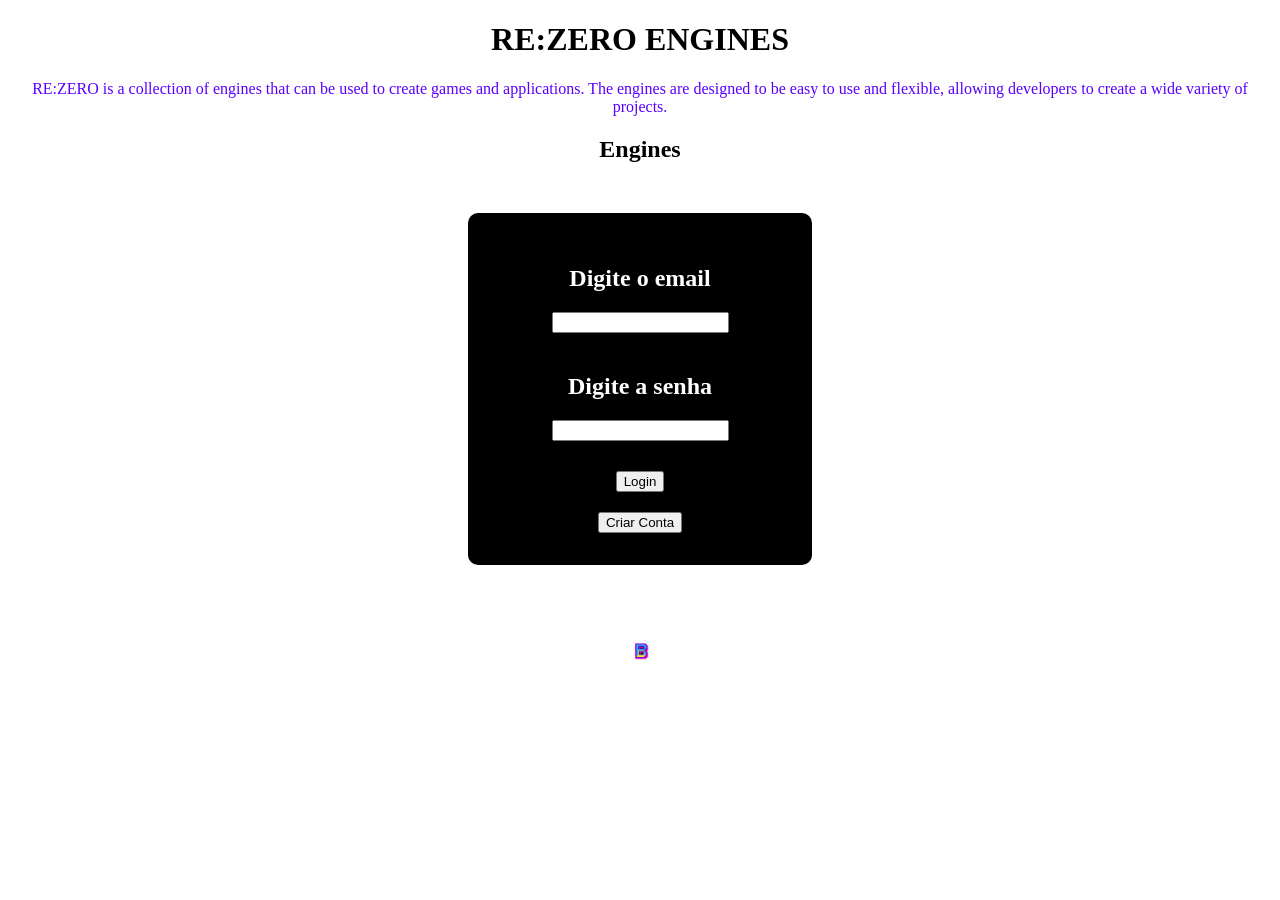
<file: INDEX.HTML>
<!DOCTYPE html>
<html lang="en">
<head>
    <meta charset="UTF-8">
    <meta name="viewport" content="width=device-width, initial-scale=1.0">
    <title>RE:ZERO</title>
    <link rel="icon" type="image/png" href="./assets/neo cyber B.png" sizes="32x32">
    <link rel="stylesheet" href="style.css">
 </head>
 <body>

 <div id="title">
    <title>RE:ZERO ENGINES</title>
 </div>
 
         <h1>RE:ZERO ENGINES</h1>
         <p>RE:ZERO is a collection of engines that can be used to create games and applications. The engines are designed to be easy to use and flexible, allowing developers to create a wide variety of projects.</p>
         <h2 id="engines">Engines</h2>

     <div id="container"> 

     <div id="body" style="background-image: url('./assets/purple\ desktop\ wallpaper.jpg'); background-size: cover;"></div>




            <div id="email-section"><h2>Digite o email</h2>
            <input type="email" id="email"></div>

            <div id="password-section"><h2>Digite a senha</h2>
            <input type="password" id="senha"></div>
            

            <div id="login-section"><button onclick="window.location.href='pagina3.html'">Login</button></div>    

            <div id="create-account-section">

            <button type="button" onclick="window.location.href='pagina2.html'">Criar Conta</button></div>

            
                    
</button>

         </div>

         <div> 
            
            <img src="assets/neo cyber B.png" id="cyber">
            
        </div>
    

<script src="script.js"></script>
    
</body>
</html>
</file>
<file: style.css>
body {
    background-image: purple;
    background-size: cover;
    background-position: center;
    background-attachment: fixed;
    text-align: center;

}


#container {
    background-color: black;
    backdrop-filter: blur(25px);
    padding: 20px;
    border-radius: 10px;
    border: 2px solid rgba(0, 0, 0, 0.3);
    margin: 50px auto;
    width: 50%;
    max-width: 300px;
}

p {
    text-align: center;
    color: #5900ff;


}

title {
    color: #5900ff;
    font-size: 2em;
   
}
#engines {
    text-align: center;
    font-size: 1.5em;
    margin-top: 20px;
    margin-bottom: 10px;
}

#password-section {
    text-align: center;
    color: white;
    padding: 10px;
    border-radius: 5px;
    margin-bottom: 10px;
} 

#email-section {

    text-align: center;
    color: white;
    padding: 10px;
    border-radius: 5px;
}

#login-section {
  
    padding: 10px;
    border-radius: 5px;
    color: black;

    

}


#engine1 a, #engine2 a, #engine3 a {
    color: white;
    text-decoration: none;
  
}
#create-account-section {
    text-align: center;
    padding: 10px;
    border-radius: 5px;


} 
#cyber{
    width: 25px;
    margin: auto;
    margin-top: 24px;
    font-size: 24px;
}


#box-01 { 
    padding: 0px;
    margin: 50px auto;
    width: 50%;
    max-width: 300px;

}
body.pagina2 {
background-color: black;
backdrop-filter: blur(25px);
}


.tiktok, .twitch, .livepix, .discord {
    display: block;
    margin: 10px 0;
    padding: 10px;
    border-radius: 5px;
    border: 1px solid rgb(255, 255, 255);
    color: rgb(255, 255, 255);
    text-decoration: none;
    list-style: none;
}
</file>
